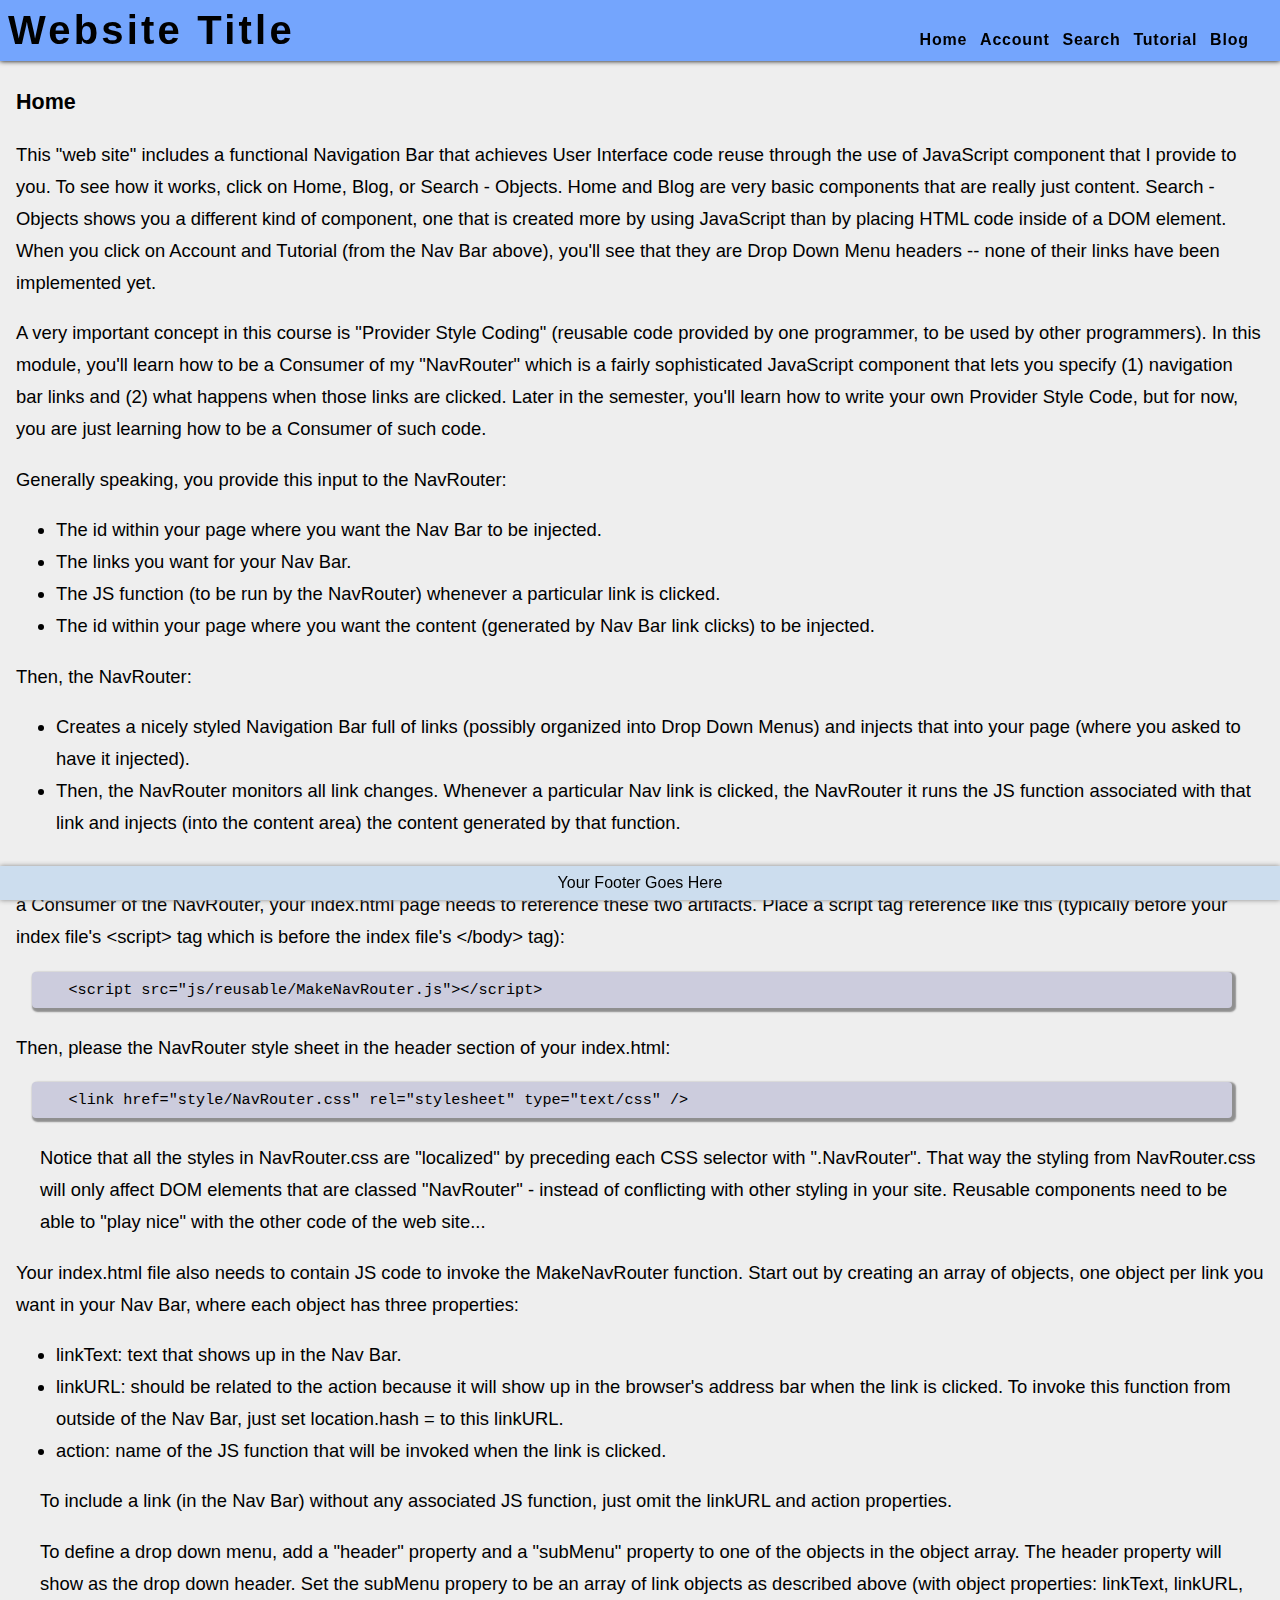
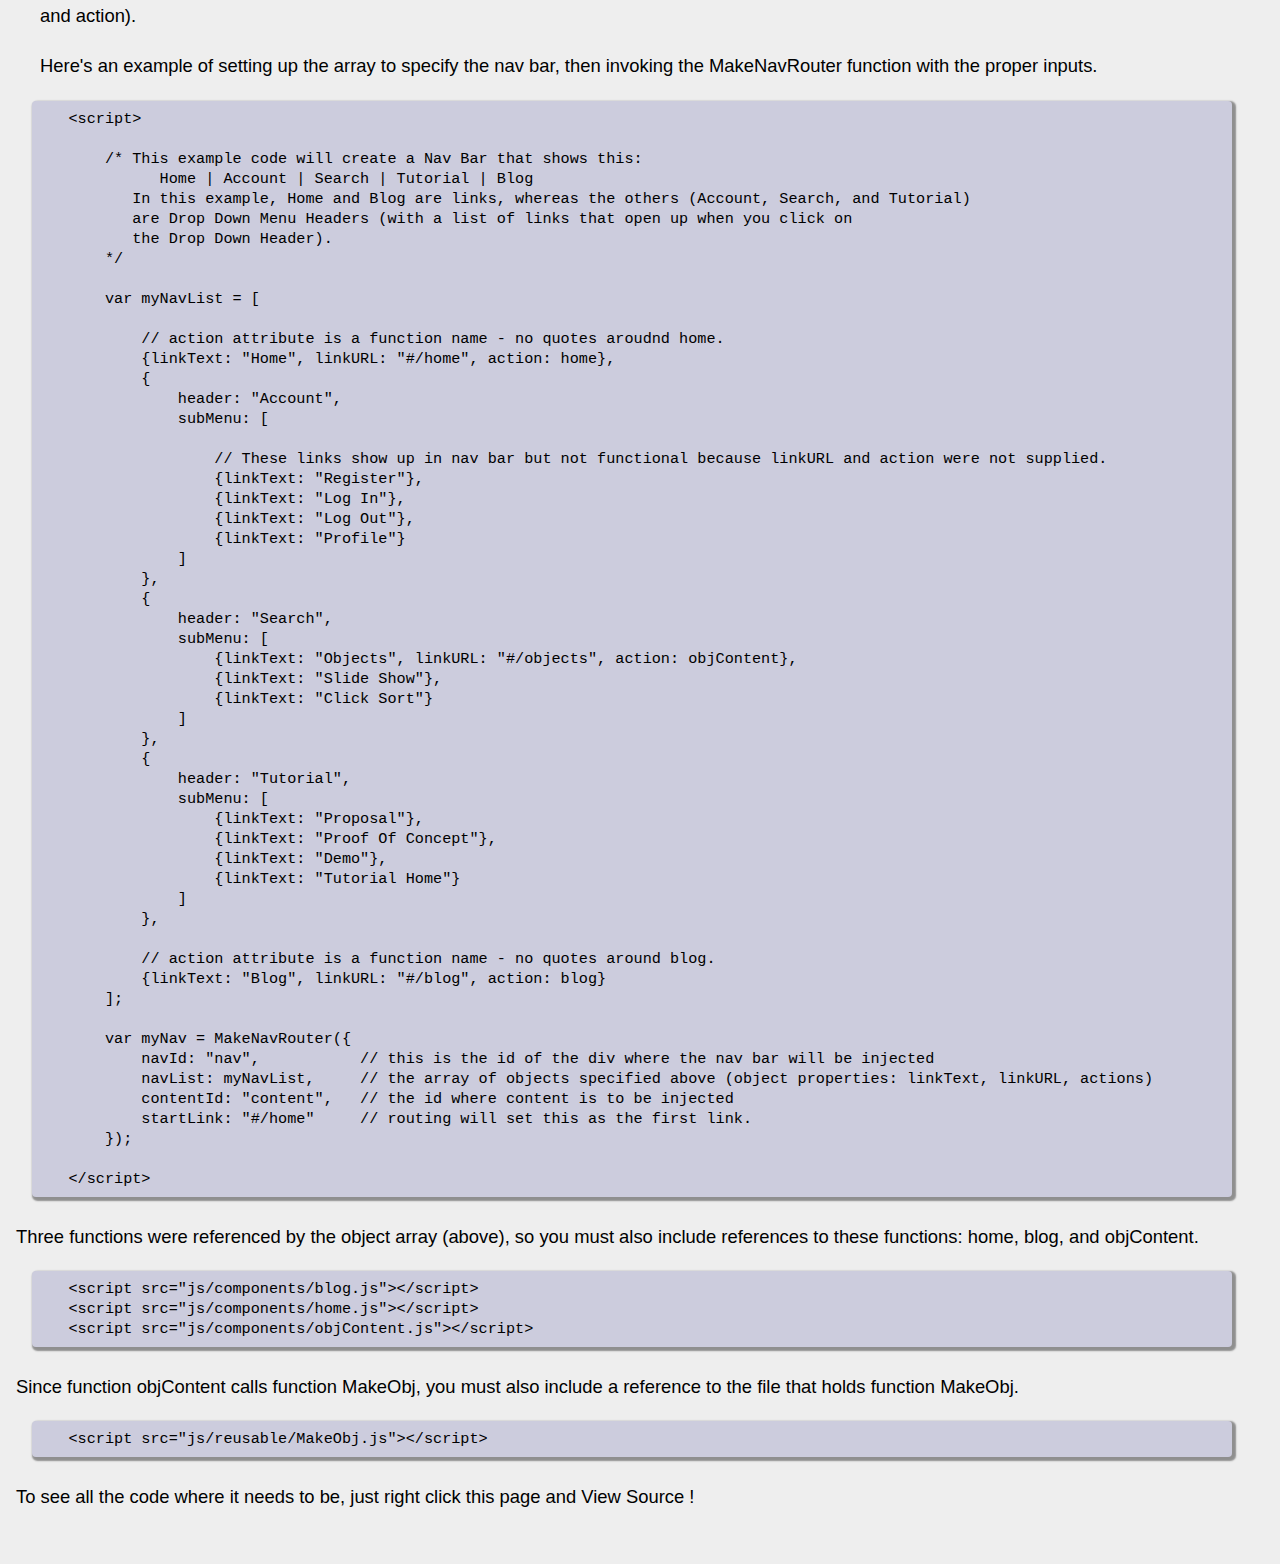
<file: 15_slideShow_NavRouter/index.html>
<!DOCTYPE html>
<!-- HTML comments must be like this... -->
<html>
    <head>
        <title>Title Nav Using Flexbox</title>
        <meta charset="UTF-8">
        <meta name="viewport" content="width=device-width, initial-scale=1.0">

        <link rel="shortcut icon" href="icons/smiley.png" />  

        <link href="style/main.css" rel="stylesheet" type="text/css" />  
        <link href="style/NavRouter.css" rel="stylesheet" type="text/css" />  
        <link href="style/slideShow.css" rel="stylesheet" type="text/css" />  

        <style>


        </style>
    </head>
    <body>
        <div id="titleNav">
            <div id="title">
                Website Title
            </div>
            <div id="nav">

            </div>
        </div>
        <div id="content">

            <!-- HTML comment: 
                The content div is empty. It will get content "injected into it"
                by the NavRouter component.
            -->

        </div> <!-- end of content area -->
        <div id="footer">
            Your Footer Goes Here
        </div>


        <!-- Suggest you keep these in the same order as you see them in the NB project pane --> 
        <script src="js/reusable/MakeNavRouter.js"></script>
        <script src="js/reusable/MakeSlideShow.js"></script>

        <script src="js/content/blogContent.js"></script>
        <script src="js/content/homeContent.js"></script>
        <script src="js/content/slideShowContent.js"></script>

        <script>

            // Home | Account | Search | Tutorial | Blog

            var myNavList = [

                // action attribute is a function name - no quotes aroudnd home.
                {linkText: "Home", linkURL: "#/home", action: home},
                {
                    header: "Account",
                    subMenu: [

                        // These links show up in nav bar but not functional because 
                        // no linkURL and action.
                        {linkText: "Register"},
                        {linkText: "Log In"},
                        {linkText: "Log Out"},
                        {linkText: "Profile"}
                    ]
                },
                {
                    header: "Search",
                    subMenu: [
                        {linkText: "Objects"},
                        {linkText: "Slide Show", linkURL: "#/slideShow", action: slideShowContent},
                        {linkText: "Click Sort"}
                    ]
                },
                {
                    header: "Tutorial",
                    subMenu: [
                        {linkText: "Proposal"},
                        {linkText: "Proof Of Concept"},
                        {linkText: "Demo"},
                        {linkText: "Tutorial Home"}
                    ]
                },

                // action attribute is a function name - no quotes around blog.
                {linkText: "Blog", linkURL: "#/blog", action: blog}
            ];

            var myNav = MakeNavRouter({
                navId: "nav", // this is where the nav bar will be injected
                navList: myNavList, // the list of link objects (linkText, linkURL, actions)
                contentId: "content", // the id where content is to be injected
                startLink: "#/home"     // routing will set this as the first link. 
            });

        </script>
    </body>
</html>
</file>
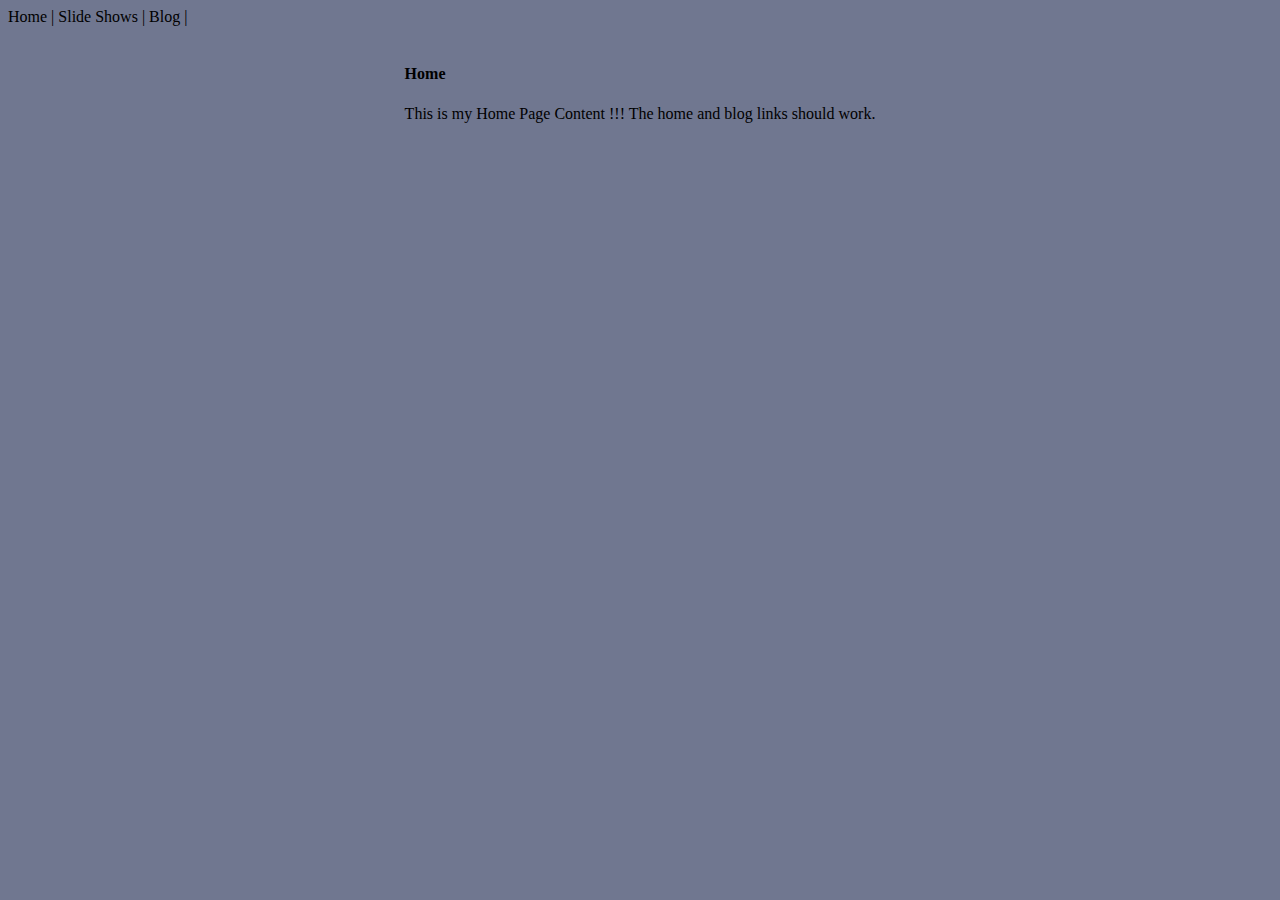
<file: working/index.html>
<!DOCTYPE html>
<html>
    <head>
        <title>Javascript Cat Show</title>

        <!-- Following the CSS file naming convention, we put all the styles for the 
             slideShow into their own style sheet. In this style sheet, 
             every rule is prefixed by ".slidShow" (same name as css file name). 
             This "localizes" the styling so that it only applies to DOM elements 
             classed "slideShow".
             
             Basically, the Provider code is the Make function PLUS the associated 
             style sheet. The HTML coder can modify or override the slideShow styles 
             (as shown below). 
        --> 

        <link href="slideShow.css" rel="stylesheet" type="text/css" /> 

        <style> 

            /* in here, you would have the styling for the whole page -- 
               everything but the slide show.*/

            body {
                background-color:#707790;
            }

            /* example showing how the HTML coder can add to or override styles 
               from the slideShow style sheet. */
            .slideShow {
                padding: 1rem;
                background-color: lightblue;
            }

        </style>

    </head>
    <body>
      <a onclick="inject(home())">Home</a> |
      <a onclick="inject(slideShowContent())">Slide Shows</a> |
      <a onclick="inject(blog())">Blog</a> |

      <br/>
      <br/>


      <div id="content">
      </div>

      <script src="js/reusable/MakeSlideShow.js"></script>
      <script src="js/reusable/ajax.js"></script>
      
      <script src="js/content/blogContent.js"></script>
      <script src="js/content/homeContent.js"></script>
      <script src="js/content/slideShowContent.js"></script>

      <script>
        "use strict";
        
        function inject(ele) {
                // blank out old content
                document.getElementById("content").innerHTML = "";

                // append new content
                document.getElementById("content").appendChild(ele);
            }

        inject(home()); // first rendering of page should inject home content...
      </script>
    </body>
</html>
</file>
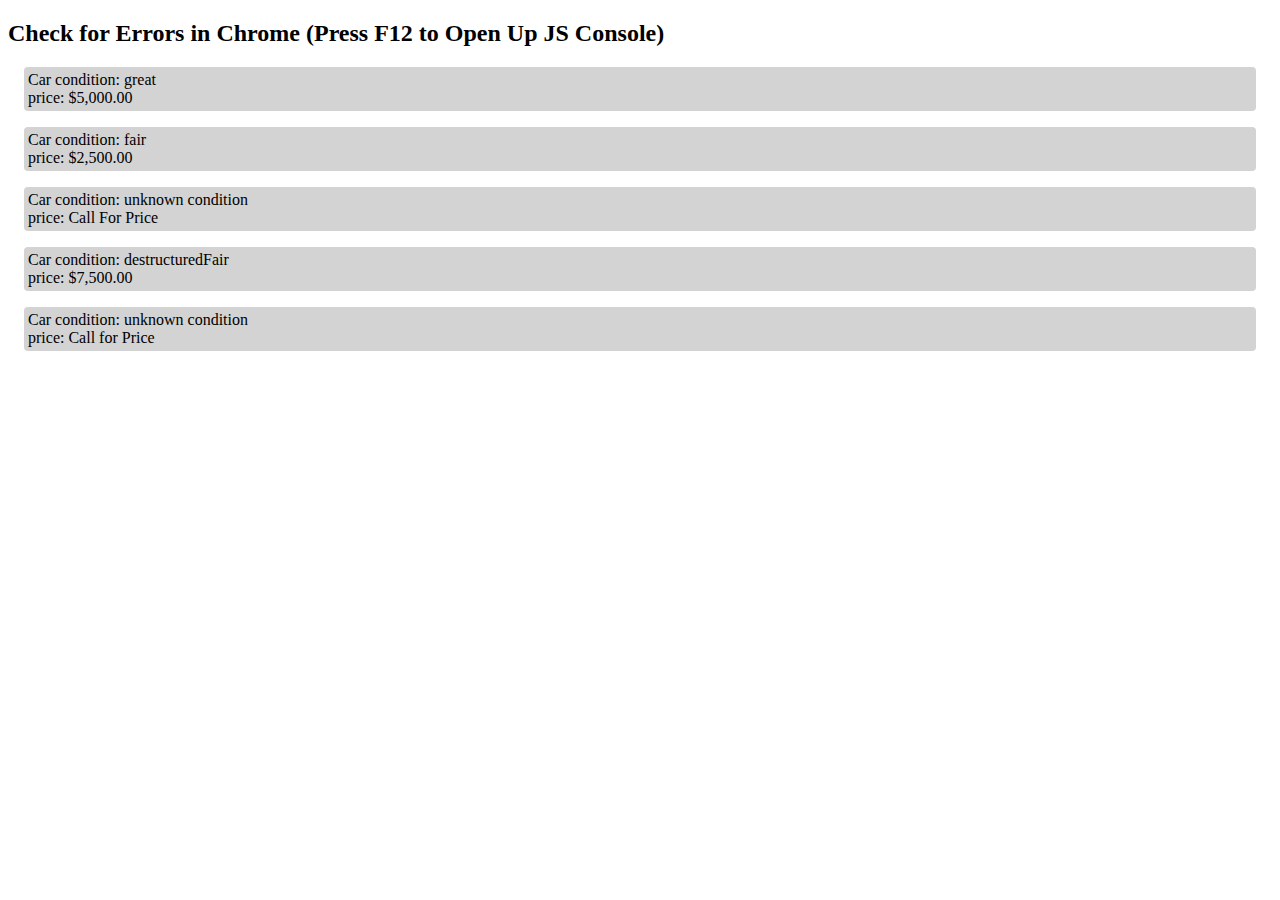
<file: 11_parameters/06_index.html>
<!DOCTYPE html>
<!-- Sample code: Car Object -->
<html>
    <head>
        <title>Car Object Sample</title>
        <meta charset="UTF-8">
        <meta name="viewport" content="width=device-width, initial-scale=1.0">

        <link href="car.css" rel="stylesheet" type="text/css" /> 

        <style>

        </style>
    </head>
    <body>

        <h2>Check for Errors in Chrome (Press F12 to Open Up JS Console)</h2>
        <div id="container">
        </div>

        <script>
            "use strict";
        </script>

        <script src="06a_MakeCarParamList.js"></script>
        <script src="06b_MakeCarParamObj.js"></script>
        <script src="06c_MakeCarDestructureParamObj.js"></script>

        <script>

            // Make a car div using a parameter list
            var myCarObj = MakeCarParamList("great", 5000);
            document.getElementById("container").appendChild(myCarObj);

            // Make a car div passing parameter object with propertiess that match expected properties
            var yourCarObj = MakeCarParamObj( {condition: "fair", price: 2500} );
            document.getElementById("container").appendChild(yourCarObj);

            // Make a car div passing in an empty parameter object (accepting defaut values)
            var defaultCarObj = MakeCarParamObj({});
            document.getElementById("container").appendChild(defaultCarObj);

            // Make a car div passing parameter object with properties that match expected properties
            // The Make function is a little simpler, using object destructuring of input parameter object.
            var destructSendingProps = MakeCarDestructureParamObj({condition: "destructuredFair", price: 7500});
            document.getElementById("container").appendChild(destructSendingProps);

            // Make a car div passing in an empty parameter object (accepting defaut values)
            // The Make function is a little simpler, setting the default values right in the fn header. 
            var defaultCarObj = MakeCarDestructureParamObj({});
            document.getElementById("container").appendChild(defaultCarObj);

        </script>
    </body>
</html>
</file>
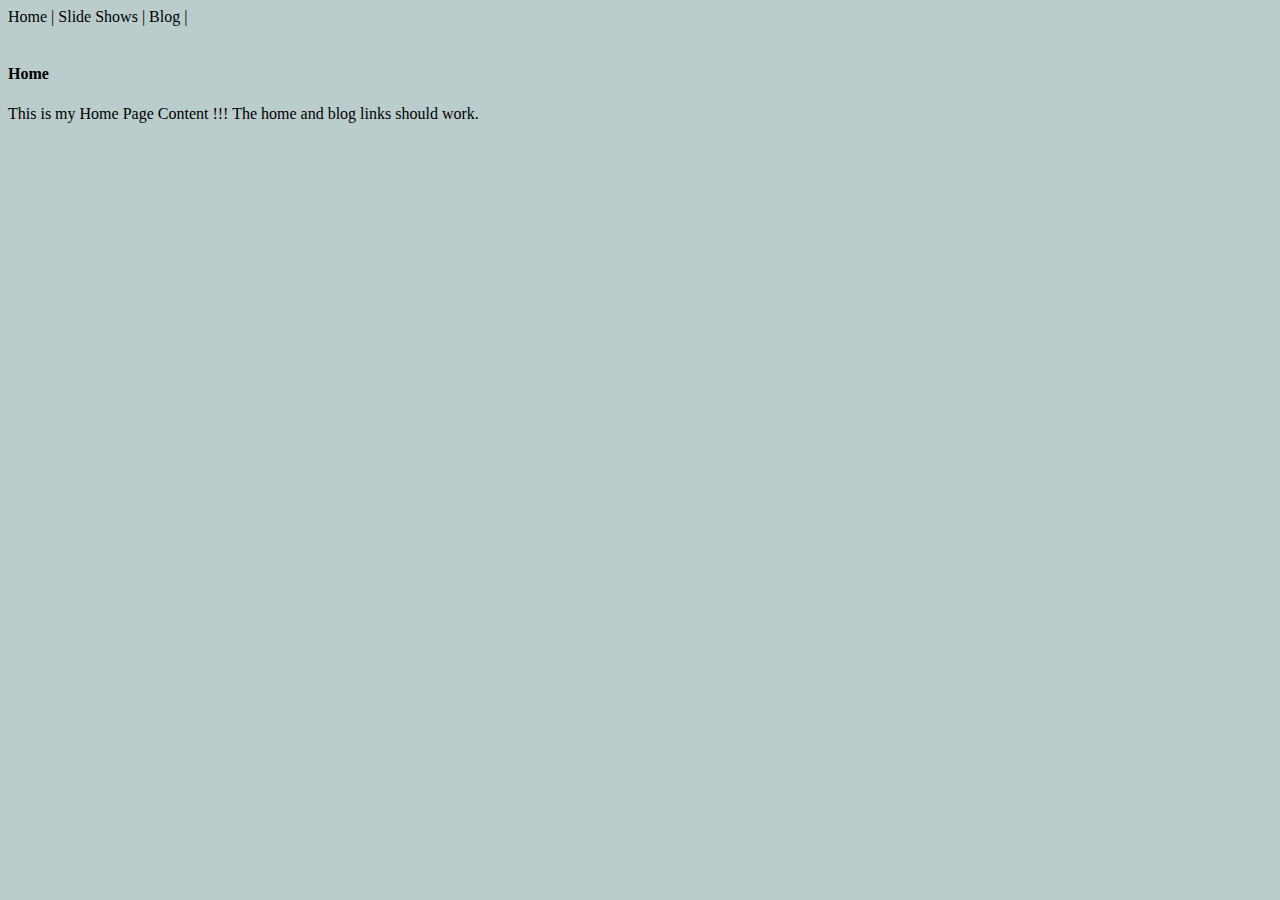
<file: 14_SPA_no_routing/14_index.html>
<!DOCTYPE html>
<html>
    <head>
        <meta charset="utf-8">
        <title>Building a simple router</title>
        <link href="style/slideShow.css" rel="stylesheet" type="text/css" />  
    <style>
        body {
            background-color: #BBCCCC;
        }
    </style>
    </head>
    <body>

        <a onclick="inject(home())">Home</a> |
        <a onclick="inject(slideShowContent())">Slide Shows</a> |
        <a onclick="inject(blog())">Blog</a> |

        <br/>
        <br/>

        <!-- Note: the JavaScript code expects there to be a DOM object with id "view" -->
        <!-- This is where the content is placed. -->
        <div id="content">  </div>

        <!-- Whenever you create a new js file, remember to add a script tag to it. --> 
        <!-- Or else your page will not know about any code that is stored in that file. --> 
        <script src="js/reusable/MakeSlideShow.js"></script>

        <script src="js/content/blogContent.js"></script>
        <script src="js/content/homeContent.js"></script>
        <script src="js/content/slideShowContent.js"></script>

        <script>

            "use strict";

            function inject(ele) {
                // blank out old content
                document.getElementById("content").innerHTML = "";

                // append new content
                document.getElementById("content").appendChild(ele);
            }

            inject(home()); // first rendering of page should inject home content...

        </script>
    </body>
</html>
</file>
<file: 15_slideShow_NavRouter/style/main.css>
/* This rule makes everything use border-box sizing which is desireable. With border-box sizing, 
        padding is not added to the width. For example, if you make the footer 100% and it has some padding, 
        you'll see a horizontal because the footer becomes a little wider than 100%                            */
* { 
    box-sizing: border-box;
}

body { 
    margin:0;                   /* no white border around browser window */
    font-family: sans-serif;    /* no tails on the font like Times New Roman */
    background-color: #eeeeee;  /* light grey - will show through the content area */
}

#titleNav {
    
    position: fixed; 
    width: 100%; /* changing to position fixed, you need to add 100% if you want to fill the width */

    /* the next two rules will layout the title followed by the nav side by side in a row */
    display:flex; 
    flex-direction: row;
    justify-content: space-between; /* flex attribute will push title left and nav right, with "space between" */

    padding: 0.5rem;
    background-color: #74A5FD;

    /* give a little "3D"  effect to the edges of titleNav and footer */
    box-shadow: 0px 0px 5px black;  
}

#title {
    font-size: 2.5rem;
    font-weight: bold;
    letter-spacing: 0.2rem; /* spaces out letters a bit */
    white-space: nowrap;  /* don't allow the title to wrap */
}

#nav {
    font-size: 1rem;
    font-weight: bold;
    padding-top: 1rem;
    padding-right: 1rem;
    white-space: nowrap;  /* don't allow nav links to wrap */
}

#content {
    padding: 1rem;
    padding-top:4rem; /* make sure fixed titleNav does not cover up any content */
    padding-bottom: 2rem; /* make sure fixed footer doesn't cover up any content */
    font-size: 1.15rem;
    line-height: 2rem; 
}

#footer {
    background-color:   #CCDDEE; 

    /* give a little "3D"  effect to the edges of titleNav and footer */
    box-shadow: 0px 0px 5px #888888;  

    padding: 0.5rem;

    font-size: 1rem;
    text-align: center;

    position: fixed;
    bottom: 0px; 
    left: 0px; 
    z-index: 1; /* make sure footer is on top of content which would have default z-index value of 0 */

    width: 100%;    /* fixed elements don't fill out the width automatically, so set the width */	 
}

.indent {
    margin-left: 1.5rem;
}

pre {
    margin-bottom:1.5rem;
    margin-right: 2rem;
    margin-left: 1rem;
    line-height:1.25rem;
    font-size: 0.95rem;

    padding:0.5rem;
    padding-left:0rem;
    background-color: #CCCCDD; 

    border-radius: 0.25rem;
    box-shadow: 0.1rem 0.1rem 0.1rem 0.1rem rgba(0,0,0,0.4);
}
</file>
<file: 15_slideShow_NavRouter/style/NavRouter.css>
/* To implement dropDowns, we have these styling elements: 

     - NavRouter:  this is the whole navigation bar (that is created by MakeNavRouter.js)

     - NavGroup:   a div that either contains a link or contains a NavGroup header followed by 
                   a SubMenu (that contains links). 

     - SubMenu:    initially hidden, but becomes visible when its associated NavGroup header 
                   is clicked.
*/

.NavRouter {
    white-space: nowrap;  /* do not want any text to wrap in the NavRouter */
    color:black;
}

.NavRouter a { 
    text-decoration: none;  /* Do not want links in the NavRouter to be underlined */   
    color:black;
}

.NavRouter .NavGroup {

    /* .NavGroup is a parent of SubMenu. Since we want to right justify the SubMenu with its parent,
    we assign "position relative" to .NavGroup and "position absolute" to the .SubMenu      */ 
    position: relative;  

    /*border-top-left-radius: 0.3rem;
    border-top-right-radius: 0.3rem;*/
    margin-right:0.1rem;
    padding:0.35rem;
    padding-top:0.45rem;
    padding-bottom:0.25rem;

    /* "display:inline-block" treats/positions divs like words (bottom justified)
    instead of like block/paragraph elements  (top justified) */
    display: inline-block;

    font-size: 1rem;
    letter-spacing:0.05rem;
    font-weight:bold;
    cursor: pointer;  /* mouse pointer turns to "hand" when user hovers over a NavGroup */
}

.NavRouter .SubMenu a { 
    font-size: 0.75rem;
    display: block;         /* all SubMenu links start on a new line */
    border-bottom: 1px solid  #AAAAAA; /* a little darker than the submenu background */
}

.NavRouter .SubMenu a:hover { 
    color: goldenrod; 
}

.NavRouter .SubMenu {

    letter-spacing: 0.05rem; /* space out the letters a little bit */
    line-height: 1.25rem;

    margin-top: 0.5rem; /* start the SubMenu a little lower from the dropHeader */
    padding: 0.25rem 0.5rem; /* first is top/bottom, second is left/right */

    background-color:  #CCDDEE; /* #CCCCCC;*/

    border-radius: 0.25rem;
    box-shadow: 0.1rem 0.1rem 0.1rem 0.1rem rgba(0,0,0,0.6);

    /* animate hide and show (slow down the changes so you can see fading in or zooming in). */
    transition: all 1s ease 0s;

    /* position absolute aligns with its 1st non static parent (.NavGroup)  */
    position: absolute;
    right: 0.75rem;  /* aligns right this absolute element with its relative parent */

    z-index: 3;  /* higher z-index places the element on top, not underneath */
}


/* The JS code adds and removes class .show and class .hide to/from SubMenu and this 
   provides some animation due to the transition styled in .SubMenu */
/* when JS code adds class "show" to dropConent, the SubMenu is right aligned (because of right:0px))with its 
   first non-static parent, NavGroup (which is position:relative) */
.NavRouter .show {
    opacity: 1; /* make it 100% solid (visible) */
    visibility: visible;
}

.NavRouter .hide {
    opacity: 0; /* solidness 0% */
    visibility: hidden;
}

/* Another way you can hide/show SubMenu elements -- zoom in from right... 

To use this you'd also have to modify the rule for SubMenu to make it initially hidden 
using the right property -- instead of using  opacity and visibility. 

.NavRouter .show {
    right: 0px;  
}

.NavRouter .hide {
    right: -500px;  
}
*/
</file>
<file: 15_slideShow_NavRouter/style/slideShow.css>
.slideShow{
    text-align:center;
    font-weight:bold; 
}

.slideShow img { /* style images that are inside of class slideShow */
    width: 75%;
    box-shadow: 0.25rem 0.25rem 0.25rem  #444444;
    border-radius:0.5rem;
    margin-bottom: 0.5rem;
}

.slideShow button {
    background-color: #BBBBBB;
    width: 10%;
    margin-right: 15%;
    margin-left: 15%;
    box-shadow: 0.1rem 0.1rem 0.1rem  #888888;
    border-radius:0.25rem;
}
</file>
<file: working/slideShow.css>
#content {
    display:flex; 
    flex-direction: row;
    justify-content: center;
}

.slideShow{
    text-align:center;
    font-weight:bold; 
    margin-bottom: 1.5rem;
    border-radius:0.25rem;

    display: flex;
    height: 20rem;
    flex-direction: column;
    justify-content: center; /* I believe this aligns vertically and horizontally center */
}

.slideShow img { /* style images that are inside of class slideShow */
    height: 15rem;
    box-shadow: 0.25rem 0.25rem 0.25rem  #444444;
    border-radius:0.5rem;
    margin-bottom: 0.5rem;
}

.slideShow button {
    width: 3rem;
    margin-right: 1rem;
    margin-left: 1rem;
    box-shadow: 0.1rem 0.1rem 0.1rem  #444444;
    border-radius:0.25rem;
}

.captionStyle {
    font-size: 1.5rem;
    font-weight: bold;
    color: #d41414;
    font-family: 'Courier New', Courier, monospace;
}
</file>
<file: 11_parameters/car.css>
/*
CSS file naming convention says all rules in this file need 
to start with a class that's the same names as the CSS file.
*/

.car {
    background-color: lightgrey;
    border-radius: 0.25rem;
    padding: 0.25rem;
    margin: 1rem;
}
</file>
<file: 14_SPA_no_routing/style/slideShow.css>
/* 

This is an example of an external style sheet that's been created just for 
the reusable component that's returned by the JavaScript MakeSlideShow function.

It "claims" only one global CSS class name ("slideShow") -- all other 
CSS selectors have been "localized" so that they apply only within 
class "slideShow".

*/


.slideShow {
    text-align:center;
    font-weight:bold; 
}

.slideShow img { /* style images that are inside of class slideShow */
    width: 80%;
    box-shadow: 0.25rem 0.25rem 0.25rem  #444444;
    border-radius:0.5rem;
    margin-bottom: 0.5rem;
}

.slideShow button { /* style buttons that are inside of class slideShow */
    width: 25%;
    margin-right: 10%;
    margin-left: 10%;
    box-shadow: 0.1rem 0.1rem 0.1rem  #444444;
    border-radius:0.25rem;
}
</file>
